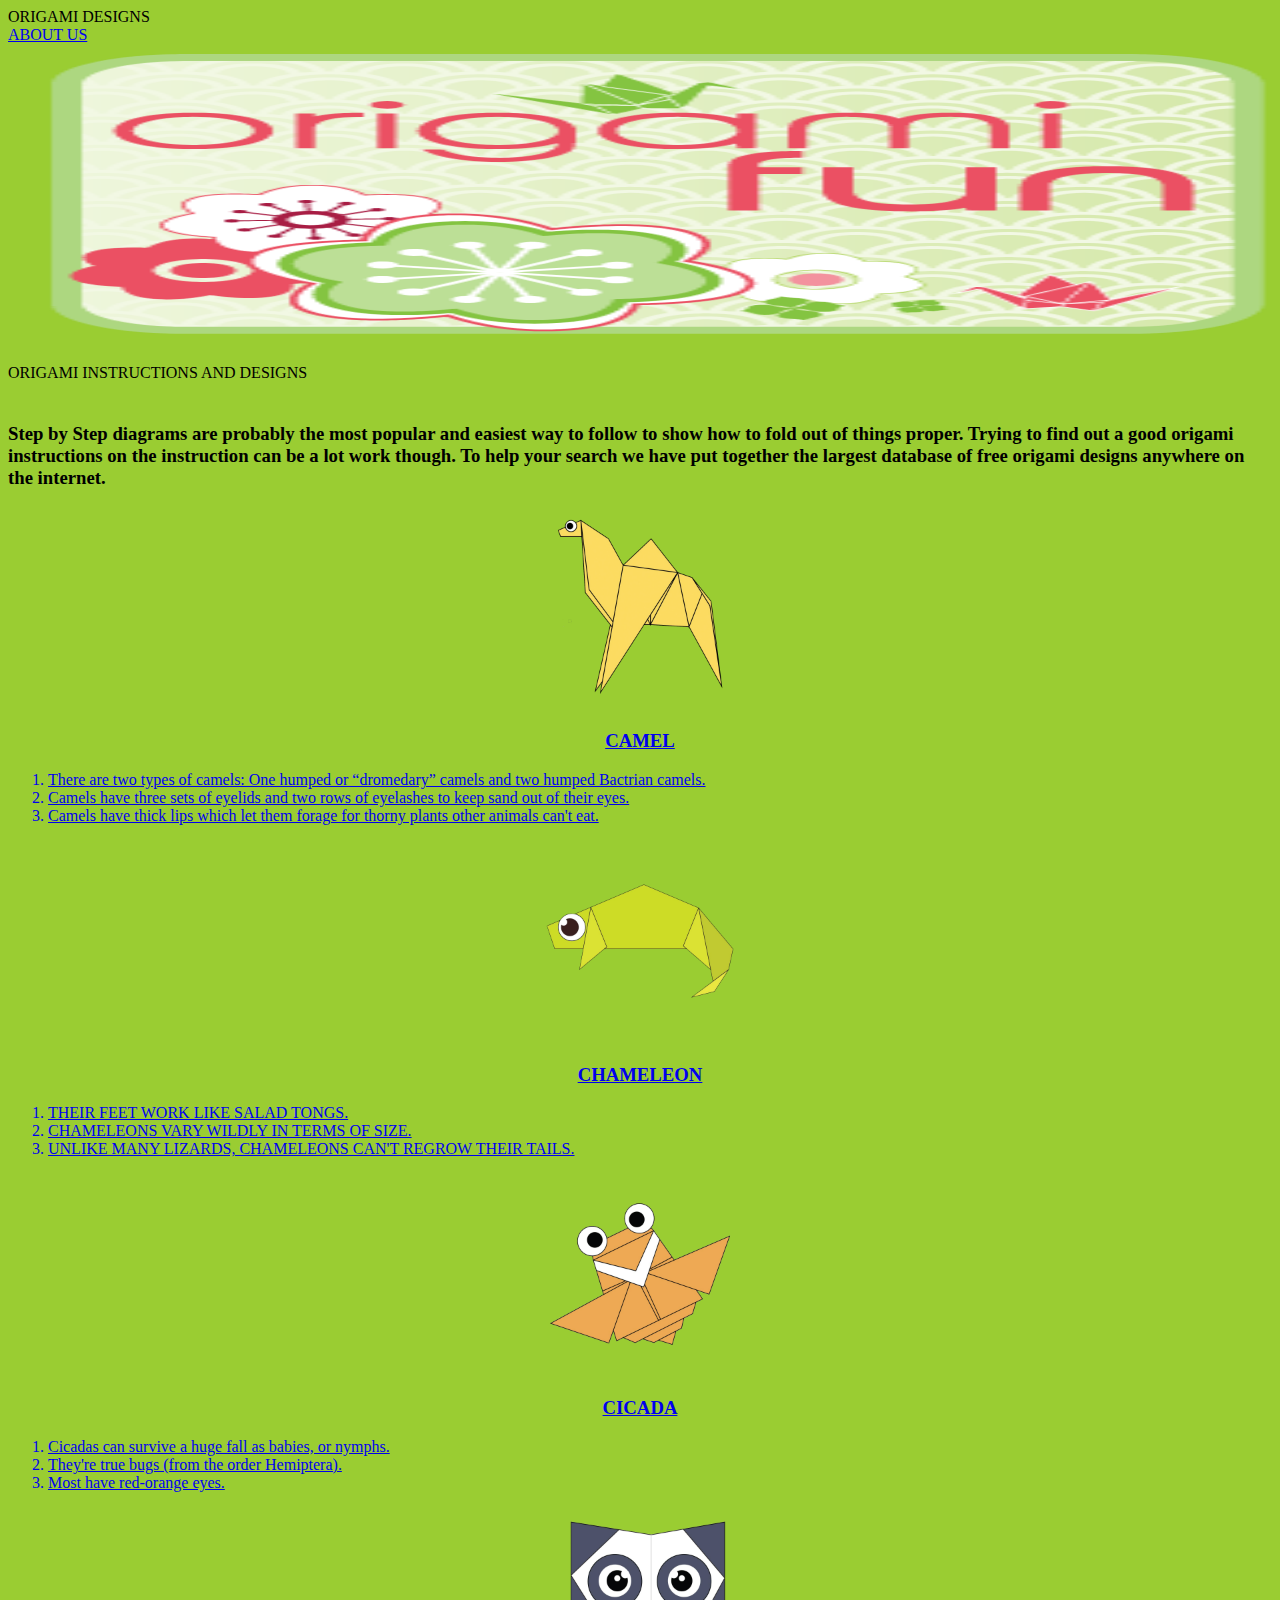
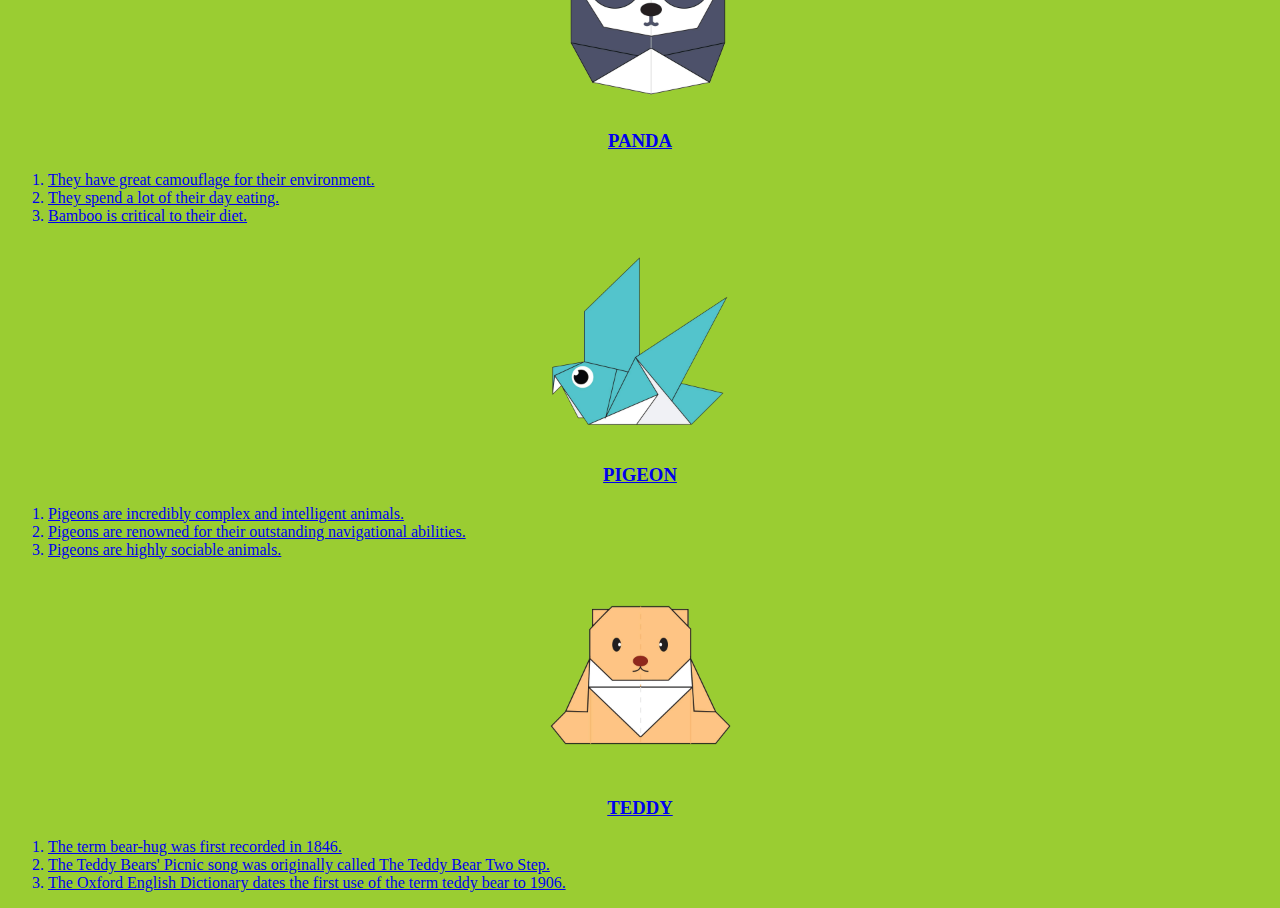
<file: index.html>
<!DOCTYPE html>
<html>
<head>
    <title> ORIGAMI DESIGNS  </title>
</head>

<link
    rel= "stlesheet"
    type="css/text"
    href="stylesheet.css"
/>

<body bgcolor="yellowgreen">
   
    <font size = 6 face= "ALGERIAN" color="white"> </font>

    <div class= "header">
        <div class= "menu">
            <div><a href="#"></a><div></div> 
            <div>ORIGAMI DESIGNS</div>
            <div><a href="about.html">ABOUT US</a></div>
            
        </div>
    </div>

<div class="bodyImg"></div>
<img src="images/bg.png"height= 300px width= 1300px />
<p>
    ORIGAMI INSTRUCTIONS AND DESIGNS
    </p>
    <h3><br>
   Step by Step diagrams are probably the most popular and easiest way to follow  to show how to fold out of things proper.
   Trying to find out a good origami instructions on the instruction can be a lot work though. To help your search we have put together 
   the largest database of free origami designs anywhere on the internet.
    </h3>
    </div>


<div class="grid">
<div class="origami">
    <center>
        <a href="http://origami.me/camel/"><img src= "/images/camel.png" width=200 height=200</a>
        <h3>CAMEL</h3>
    </center>
    <p>
        <ol>
            <li>There are two types of camels: One humped or “dromedary” camels and two humped Bactrian camels.                                                                      </li>
            <li>Camels have three sets of eyelids and two rows of eyelashes to keep sand out of their eyes.                                                                       </li>
            <li>Camels have thick lips which let them forage for thorny plants other animals can't eat.                                                                       </li>
        </ol>
    </p>
    </div>


    
        <div class="origami">
            <center>
                <a href="http://origami.me/chameleon/"><img src= "images/chameleon.png" width=200 height=200</a>
                <h3>CHAMELEON</h3>
            </center>
            <p>
                <ol>
                    <li>THEIR FEET WORK LIKE SALAD TONGS.</li>
                    <li> CHAMELEONS VARY WILDLY IN TERMS OF SIZE.</li>
                    <li> UNLIKE MANY LIZARDS, CHAMELEONS CAN'T REGROW THEIR TAILS.</li>
                </ol>
            </p>
            </div>


           
                <div class="origami">
                    <center>
                        <a href="http://origami.me/flying-cicada/"><img src= "images/cicada.png" width=200 height=200</a>
                        <h3>CICADA</h3>
                    </center>
                    <p>
                        <ol>
                            <li>Cicadas can survive a huge fall as babies, or nymphs.</li>
                            <li> They're true bugs (from the order Hemiptera).</li>
                            <li> Most have red-orange eyes.</li>
                        </ol>
                    </p>
                    </div>      
                    

                   
                        <div class="origami">
                            <center>
                                <a href="http://origami.me/panda/"><img src= "images/panda.png" width=200 height=200</a>
                                <h3>PANDA</h3>
                            </center>
                            <p>
                                <ol>
                                    <li>They have great camouflage for their environment.</li>
                                    <li> They spend a lot of their day eating.  </li>
                                    <li> Bamboo is critical to their diet. </li>
                                </ol>
                            </p>
                            </div>           


                            
                                <div class="origami">
                                    <center>
                                        <a href="http://origami.me/pigeon/"><img src= "images/pigeon.png" width=200 height=200</a>
                                        <h3>PIGEON</h3>
                                    </center>
                                    <p>
                                        <ol>
                                            <li>  Pigeons are incredibly complex and intelligent animals.</li>
                                            <li>Pigeons are renowned for their outstanding navigational abilities.</li>
                                            <li>Pigeons are highly sociable animals.</li>
                                        </ol>
                                    </p>
                                    </div>                            

                                    
                                        <div class="origami">
                                            <center>
                                                <a href="http://origami.me/teddy-bear/"><img src= "images/teddy.png" width=200 height=200</a>
                                                <h3>TEDDY</h3>
                                            </center>
                                            <p>
                                                <ol>
                                                    <li>The term bear-hug was first recorded in 1846.</li>
                                                    <li>The Teddy Bears' Picnic song was originally called The Teddy Bear Two Step.                                                                       </li>
                                                    <li>The Oxford English Dictionary dates the first use of the term teddy bear to 1906.                                                                       </li>
                                                </ol>
                                            </p>
                                            </div>

</div>

    

</body>
</html>
</file>
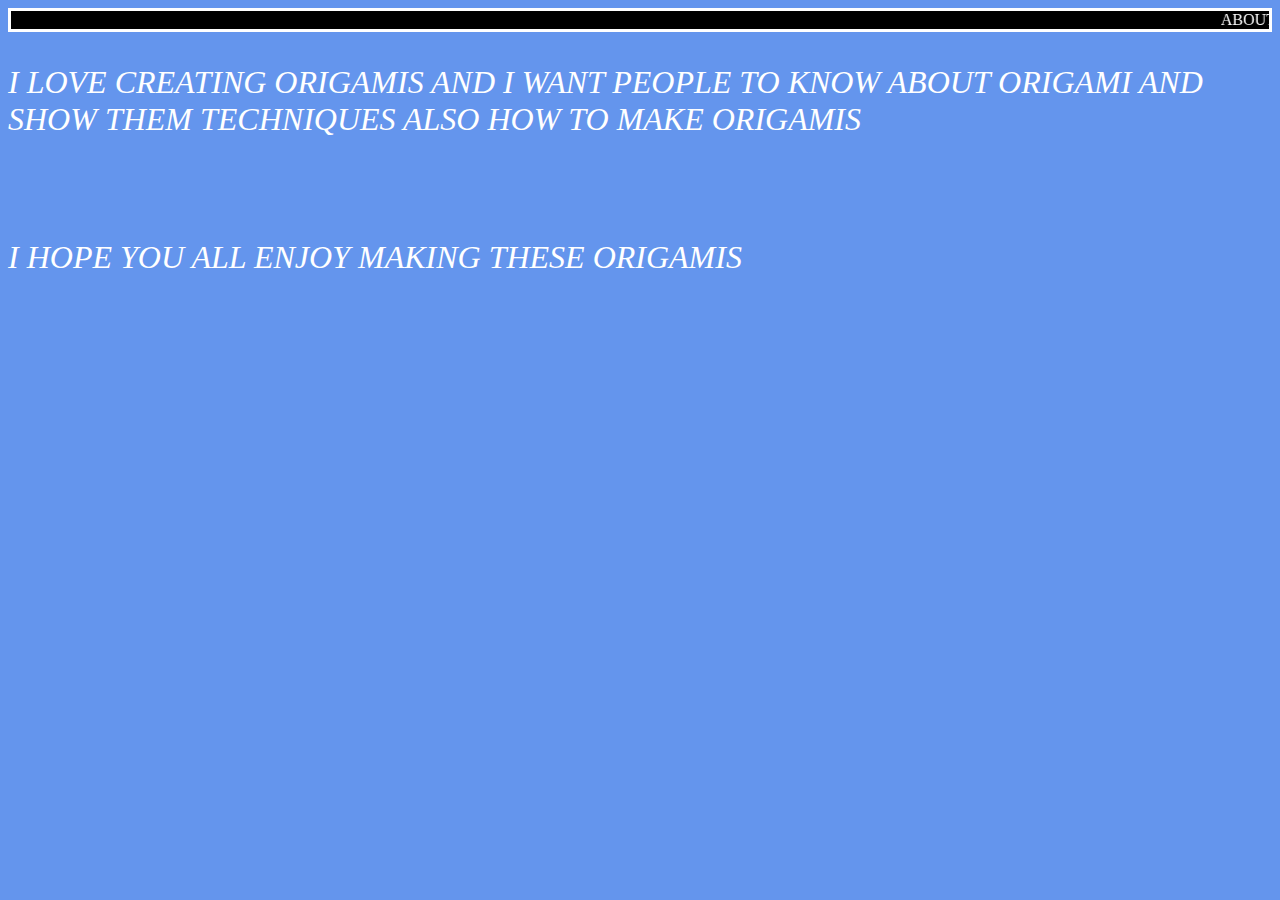
<file: about.html>
<html>
    <head>
        <title>
        ABOUT ORIGAMI DESIGNS BY PARI</title>
    </head>
    <body bgcolor ="cornflowerblue" text ="white">
        <marquee bgcolor="black" bheaviour= alternate style= "border:solid">  ABOUT ORIGAMI DESIGNS BY PARI</marquee>
        <font size=6 face="ALGERIAN" >
      <i> <p> I LOVE CREATING ORIGAMIS AND I WANT PEOPLE TO KNOW ABOUT ORIGAMI AND SHOW THEM TECHNIQUES ALSO HOW TO MAKE ORIGAMIS</p></i>

        <br>

       <i> <p> I HOPE YOU ALL ENJOY MAKING THESE ORIGAMIS          </p></i></font>

    </body>
</html>
</file>
